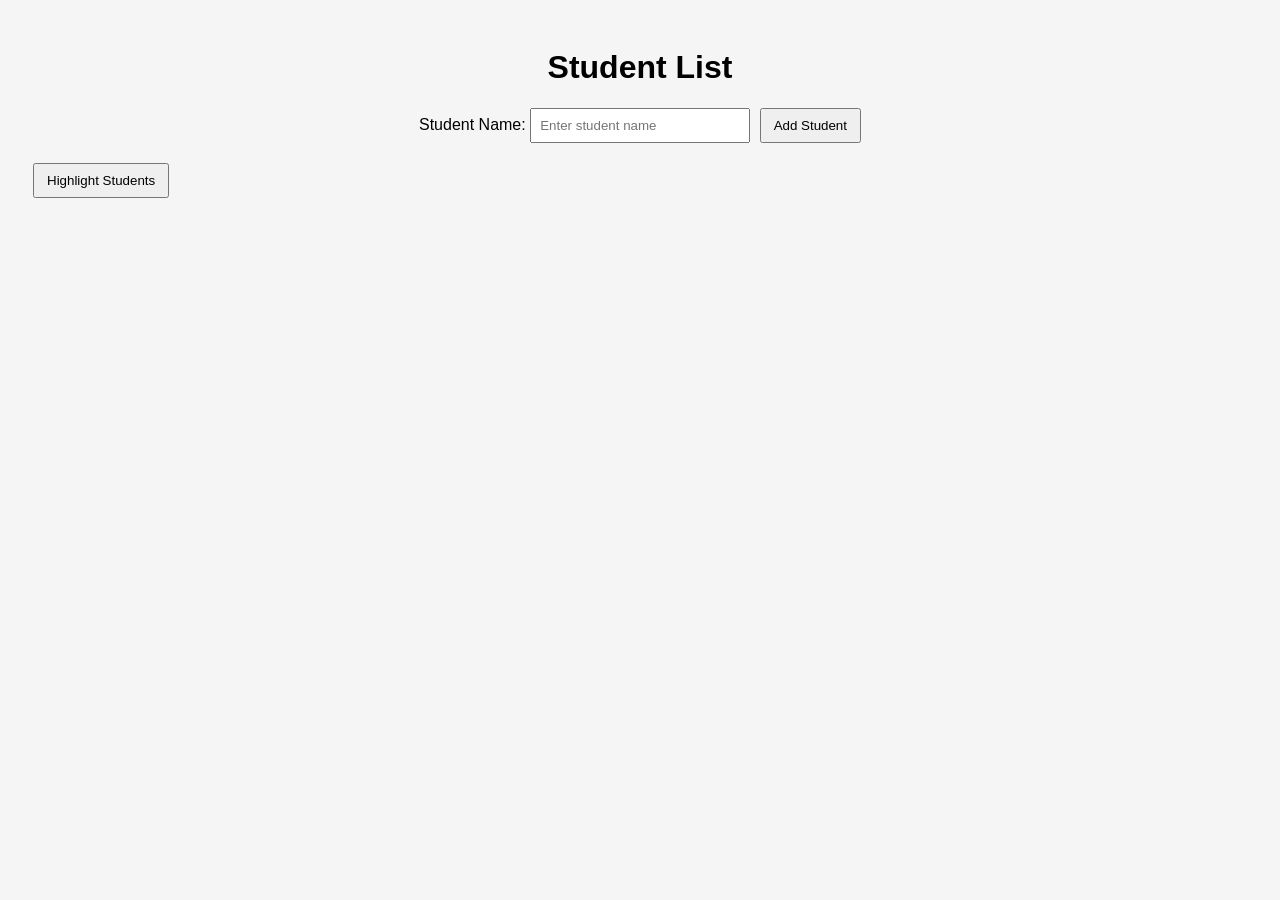
<file: dom.html>
<!DOCTYPE html>
<html lang="en">
<head>
    <meta charset="UTF-8">
    <title>Student List DOM Practice</title>
    <link rel="stylesheet" href="dom.css">
</head>
<body>
    <h1>Student List</h1>
 
    <!-- Student Form -->
    <form id="student-form">
        <label for="student-name">Student Name:</label>
        <input type="text" id="student-name" placeholder="Enter student name">
        <button type="submit">Add Student</button>
    </form>
 
    <!-- Student List -->
    <ul id="student-list">
        <!-- New students will be added here -->
    </ul>
 
    <!-- JS file -->
    <script src="dom.js"></script>
</body>
</html>
</file>
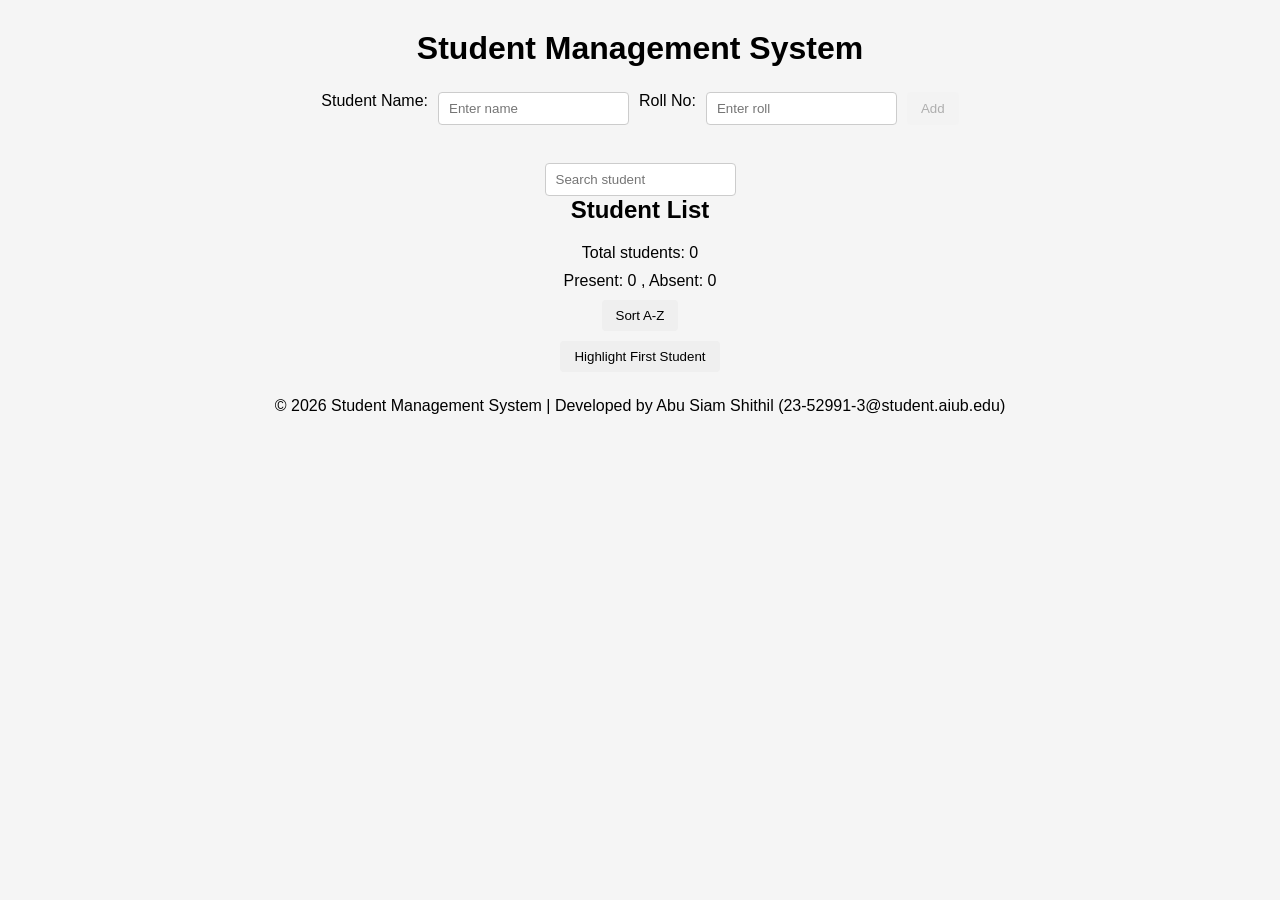
<file: DOM1.html>
<!DOCTYPE html>
<html lang="en">
<head>
<meta charset="UTF-8">
<meta name="viewport" content="width=device-width, initial-scale=1.0">
<title>Student Management System</title>
<link rel="stylesheet" href="style.css">
</head>

<body>

<h1>Student Management System</h1>

<form id="student-form">

<label>Student Name:</label>
<input type="text" id="student-name" placeholder="Enter name">

<label>Roll No:</label>
<input type="text" id="student-roll" placeholder="Enter roll">

<button type="submit" id="add-btn" disabled>Add</button>

</form>

<br>

<input type="text" id="search" placeholder="Search student">

<h2>Student List</h2>

<ul id="student-list" class="student-list"></ul>

<p id="total">Total students: 0</p>

<p id="attendance">Present: 0 , Absent: 0</p>

<button id="sort-btn">Sort A-Z</button>

<button id="highlight-btn">Highlight First Student</button>

<h1>    

    
</h1>
<footer class="footer">
<p>© 2026 Student Management System | Developed by Abu Siam Shithil (23-52991-3@student.aiub.edu)</p>
</footer>

<script src="style.js"></script>

</body>
</html>
</file>
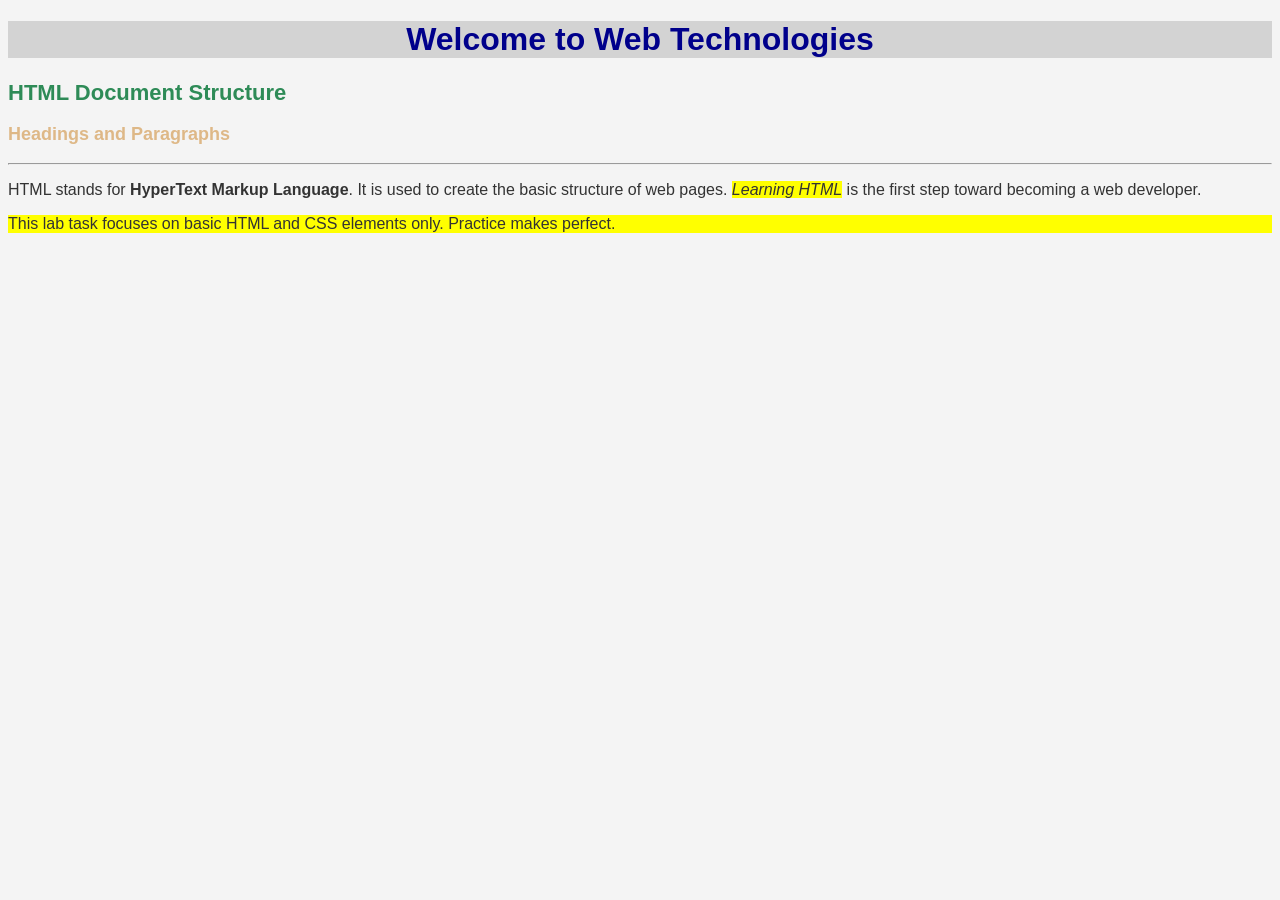
<file: Lt-11_23-52991-3.html>
<!DOCTYPE html>
<html lang="en">
<head>
    <meta charset="UTF-8">
    <meta name="description" content="Lab Task 01: Introduction to CSS and Basic Selectors">
    <title>Lab Task 01 - CSS Basics</title>

    <!-- External CSS -->
    <link rel="stylesheet" href="Lt-11_23-52991-3.css">

    
    <style>
        
        * {
            font-family: Arial, sans-serif;
        }

        
        p {
            font-size: 16px;
            text-align: justify;
        }

        
        #mainTitle {
            color: darkblue;
            text-align: center;
        }

        
        .highlight {
            background-color: yellow;
        }
    </style>
</head>

<body>

   
    <h1 id="mainTitle" style="background-color: lightgray;">
        Welcome to Web Technologies
    </h1>

    <h2>HTML Document Structure</h2>
    <h3>Headings and Paragraphs</h3>

    <hr>

    <p>
        HTML stands for <b>HyperText Markup Language</b>. 
        It is used to create the basic structure of web pages.
        <i class="highlight">Learning HTML</i> is the first step toward becoming a web developer.
    </p>

    <p class="highlight">
        This lab task focuses on basic HTML and CSS elements only.
        Practice makes perfect.
    </p>

</body>
</html>
</file>
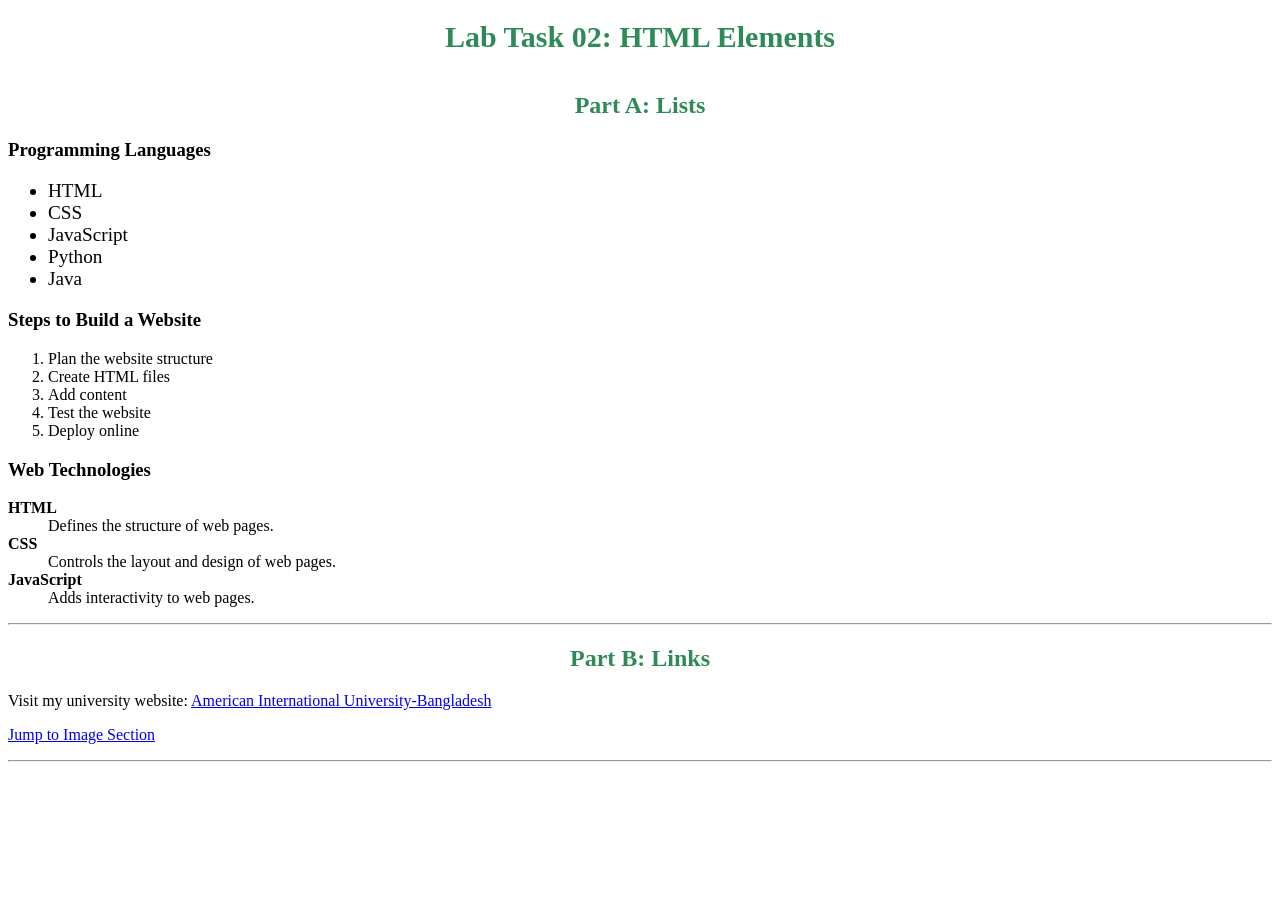
<file: Lt-21_23-52991-3.html>
<!DOCTYPE html>
<html lang="en">
<head>
    <meta charset="UTF-8">
    <title>Lab Task 02 - Lists, Links, and Images</title>

    
    <link rel="stylesheet" href="Lt-21_23-52991-3.css">
</head>

<body>

    <h1 id="top" title="Main Heading">Lab Task 02: HTML Elements</h1>

   
    <h2>Part A: Lists</h2>

    <h3>Programming Languages</h3>
    <ul class="language-list">
        <li>HTML</li>
        <li>CSS</li>
        <li>JavaScript</li>
        <li>Python</li>
        <li>Java</li>
    </ul>

    <h3>Steps to Build a Website</h3>
    <ol>
        <li>Plan the website structure</li>
        <li>Create HTML files</li>
        <li>Add content</li>
        <li>Test the website</li>
        <li>Deploy online</li>
    </ol>

    <h3>Web Technologies</h3>
    <dl>
        <dt><strong>HTML</strong></dt>
        <dd>Defines the structure of web pages.</dd>

        <dt><strong>CSS</strong></dt>
        <dd>Controls the layout and design of web pages.</dd>

        <dt><strong>JavaScript</strong></dt>
        <dd>Adds interactivity to web pages.</dd>
    </dl>

    <hr>

   
    <h2 id="links">Part B: Links</h2>

    <p>
        Visit my university website:
        <a href="https://www.aiub.edu" target="_blank" title="AIUB Official Website">
            American International University-Bangladesh
        </a>
    </p>

    <p>
        <a href="https://www.daily-sun.com/post/657211" title="Go to Image Section">
            Jump to Image Section
        </a>
    </p>

    <hr>
</file>
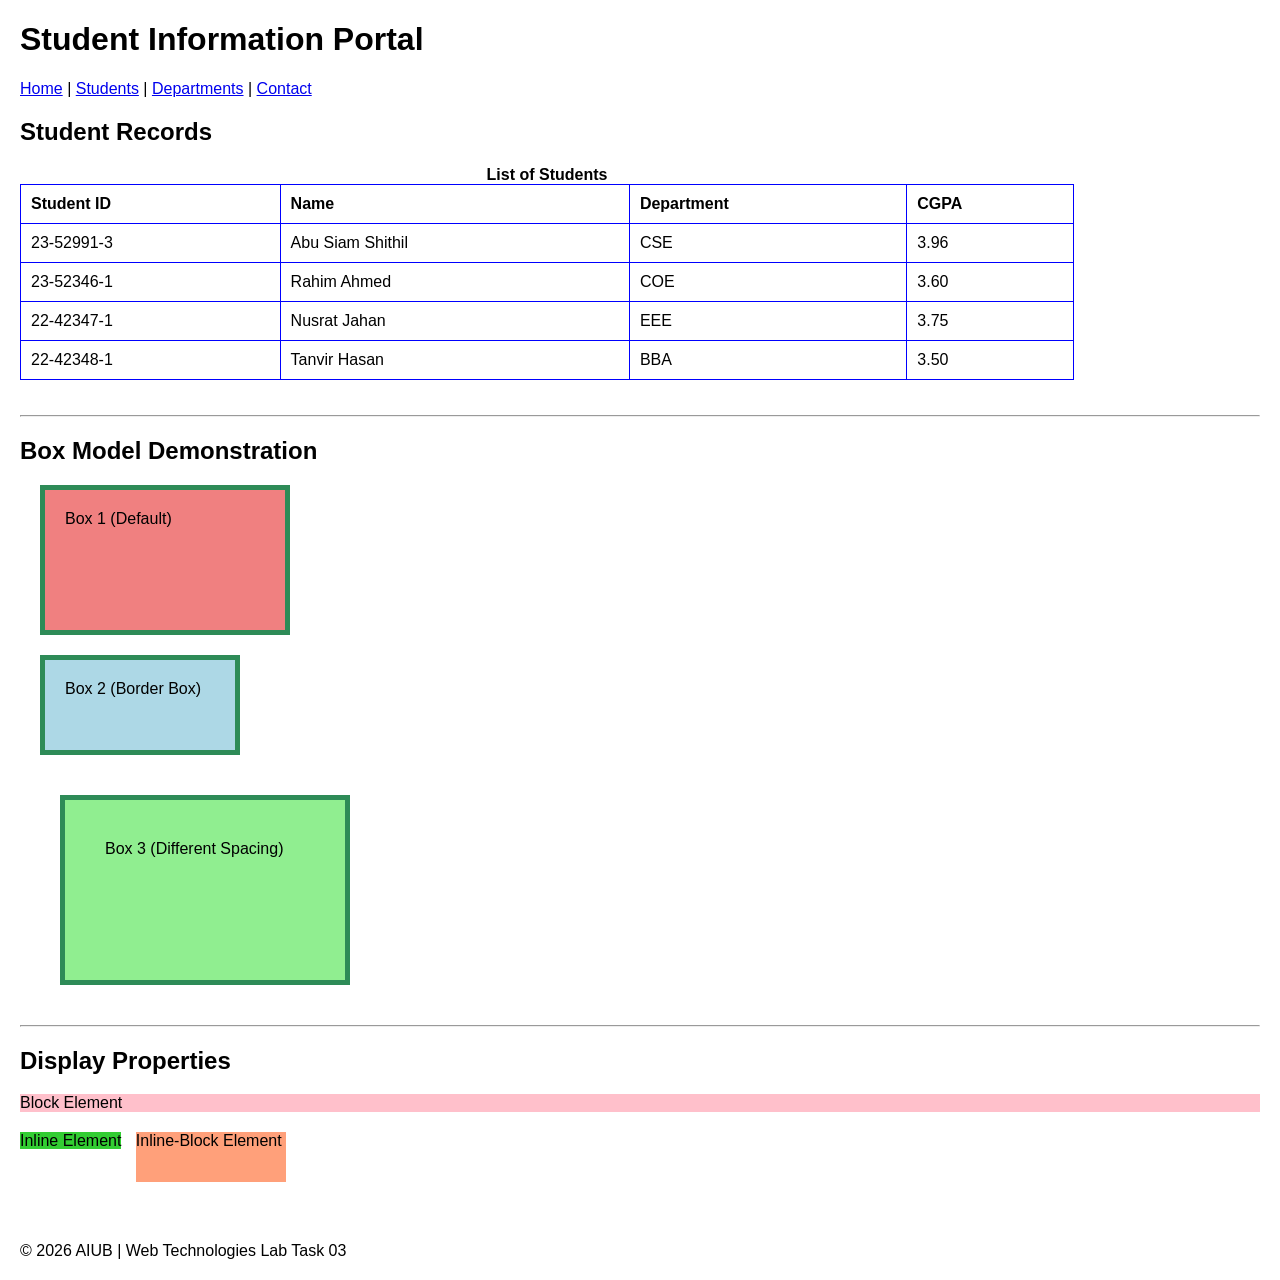
<file: Lt-31_23-52991-3.html>
<!DOCTYPE html>
<html>
<head>
    <title>Lab Task 03 - Tables and Semantic HTML5</title>
    <link rel="stylesheet" href="Lt-31_23-52991-3.css">
</head>

<body>

    <header>
        <h1>Student Information Portal</h1>
    </header>

    <nav>
        <a href="#">Home</a> |
        <a href="#">Students</a> |
        <a href="#">Departments</a> |
        <a href="#">Contact</a>
    </nav>

    <main>

        
        <section>
            <h2>Student Records</h2>

            <table>
                <caption><strong>List of Students</strong></caption>

                <tr>
                    <th>Student ID</th>
                    <th>Name</th>
                    <th>Department</th>
                    <th>CGPA</th>
                </tr>

                <tr>
                    <td>23-52991-3</td>
                    <td>Abu Siam Shithil</td>
                    <td>CSE</td>
                    <td>3.96</td>
                </tr>

                <tr>
                    <td>23-52346-1</td>
                    <td>Rahim Ahmed</td>
                    <td>COE</td>
                    <td>3.60</td>
                </tr>

                <tr>
                    <td>22-42347-1</td>
                    <td>Nusrat Jahan</td>
                    <td>EEE</td>
                    <td>3.75</td>
                </tr>

                <tr>
                    <td>22-42348-1</td>
                    <td>Tanvir Hasan</td>
                    <td>BBA</td>
                    <td>3.50</td>
                </tr>

            </table>
        </section>

        <hr>

        
        <section>
            <h2>Box Model Demonstration</h2>

            <div class="box box1">Box 1 (Default)</div>
            <div class="box box2">Box 2 (Border Box)</div>
            <div class="box box3">Box 3 (Different Spacing)</div>
        </section>

        <hr>

        
        <section>
            <h2>Display Properties</h2>

            <div class="block-box">Block Element</div>

            <span class="inline-box">Inline Element</span>

            <div class="inline-block-box">Inline-Block Element</div>

            <p class="hidden-box">This paragraph is display none.</p>

            <p class="visibility-box">This paragraph is visibility hidden.</p>
        </section>

    </main>

    <footer>
        <p>&copy; 2026 AIUB | Web Technologies Lab Task 03</p>
    </footer>

</body>
</html>
</file>
<file: dom.css>
body {
    font-family: Arial, sans-serif;
    background-color: #f5f5f5;
    padding: 20px;
}
 
/* Heading */
h1 {
    text-align: center;
}
 
/* Form styling */
form {
    margin-bottom: 20px;
    text-align: center;
}
 
input[type="text"] {
    padding: 8px;
    width: 200px;
}
 
button {
    padding: 8px 12px;
    margin-left: 5px;
    cursor: pointer;
}
 
/* Student list styling */
#student-list {
    list-style-type: none;
    padding: 0;
    max-width: 400px;
    margin: 0 auto;
}
 
.student-item {
    background-color: #ffffff;
    padding: 10px;
    margin-bottom: 8px;
    display: flex;
    justify-content: space-between;
    align-items: center;
    border: 1px solid #ddd;
}
 
.student-item span {
    flex: 1;
}
 
/* Edit and delete buttons */
.btn-edit {
    background-color: #4caf50;
    color: white;
    border: none;
}
 
.btn-delete {
    background-color: #f44336;
    color: white;
    border: none;
    margin-left: 5px;
}
 
/* Highlight style for students */
.highlight {
    background-color: yellow;
}
</file>
<file: style.css>
*{
margin:0;
padding:0;
box-sizing:border-box;
}


body{
font-family: Arial, Helvetica, sans-serif;
background:#f5f5f5;
padding:30px;
display:flex;
flex-direction:column;
align-items:center;
}


h1{
margin-bottom:25px;
}


form{
display:flex;
gap:10px;
flex-wrap:wrap;
justify-content:center;
margin-bottom:20px;
}



input{
padding:8px 10px;
border:1px solid #ccc;
border-radius:4px;
outline:none;
}

input:focus{
border-color:#4caf50;
}


button{
padding:8px 14px;
border:none;
border-radius:4px;
cursor:pointer;
transition:0.2s;
}

button:hover{
opacity:0.85;
}

#student-list{
list-style:none;
width:500px;
max-width:100%;
margin-top:10px;
}

.student-item{
background:white;
padding:12px;
margin-bottom:10px;
display:flex;
align-items:center;
justify-content:space-between;
border:1px solid #ddd;
border-radius:6px;
}

.student-item span{
flex:1;
}

.btn-edit{
background:#00a5e0;
color:white;
margin-left:8px;
}

.btn-delete{
background:#f44336;
color:white;
margin-left:6px;
}

.present{
background:#08e6d7;
}

.highlight{
border:3px solid rgb(0, 255, 200);
}


#total,
#attendance{
margin-top:10px;
font-weight:500;
}


#sort-btn,
#highlight-btn{
margin-top:10px;
}
</file>
<file: Lt-11_23-52991-3.css>
body {
    background-color: #f4f4f4;
    color: #333;
}

h2 {
    color: seagreen;
    font-size: 22px;
}

h3 {
    color: burlywood;
    font-size: 18px;
}
</file>
<file: Lt-21_23-52991-3.css>
h1, h2 {
    color: seagreen;
    text-align: center;
}


h1 {
    font-size: 30px;     
    margin-bottom: 1cm;   
}

img {
    width: 300px;         
    height: 5cm;          
}

body {
    font-size: 16px;
}

.language-list {
    width: 60%;          
    font-size: 1.2em;    
}

section {
    padding: 2rem;       
    height: 30vh;        
}


.form-section p {
    color: gray;
    font-size: 1.1rem;
}


input[type="text"] {
    padding: 10px;
    width: 50%;
    border: 2px solid gray;
}


a:hover {
    color:maroon;
}

button:hover {
    background-color: lightblue;
}

button:active {
    background-color: blueviolet;
    color: white;
}

input[type="text"]:focus {
    border-color: aquamarine;
    outline: none;
}
</file>
<file: Lt-31_23-52991-3.css>
body {
    font-family: Arial, sans-serif;
    margin: 20px;
}

table {
    border-collapse: collapse;
    width: 85%;
    margin-bottom: 35px;
}

th, td {
    border: 1px solid blue;
    padding: 10px;
    text-align: justify;
}


.box {
    width: 200px;
    height: 100px;
    margin: 20px;
    border: 5px solid seagreen;
    padding: 20px;
    background-color: lightcoral;
}

.box2 {
    box-sizing: border-box;
    background-color: lightblue;
}

.box3 {
    padding: 40px;
    margin: 40px;
    background-color: lightgreen;
}


.block-box {
    display: block;
    background-color: pink;
    margin-bottom: 10px;
}

.inline-box {
    display: inline;
    background-color: limegreen;
}

.inline-block-box {
    display: inline-block;
    width: 150px;
    height: 50px;
    background-color: lightsalmon;
    margin: 10px;
}

.hidden-box {
    display: none;
}

.visibility-box {
    visibility: hidden;
}
</file>
